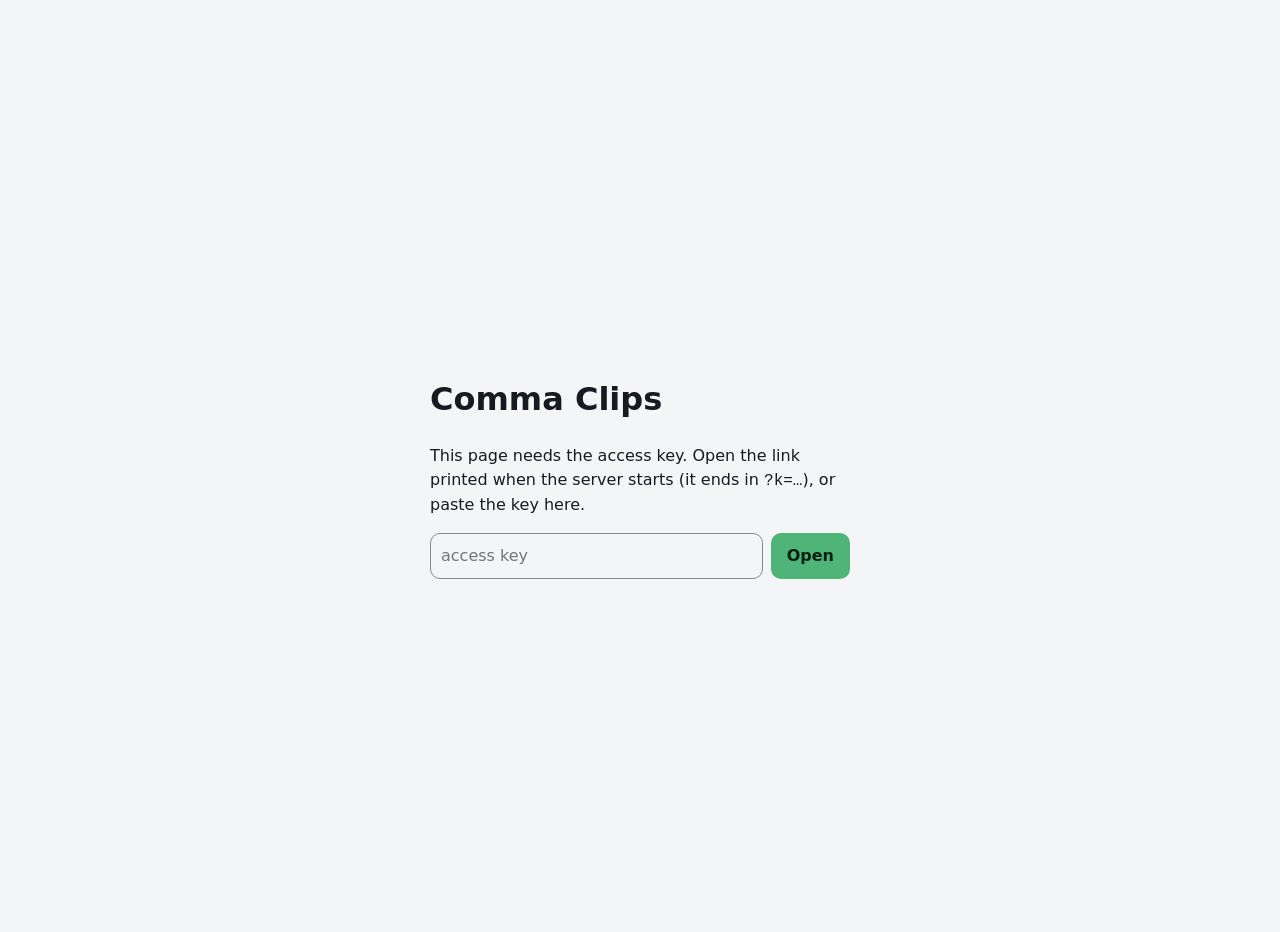
<file: comma_clips/static/locked.html>
<!doctype html>
<html lang="en"><head><meta charset="utf-8"><meta name="viewport" content="width=device-width, initial-scale=1">
<title>Comma Clips</title>
<style>
  :root { color-scheme: dark light; }
  body { margin: 0; min-height: 100vh; display: grid; place-items: center; background: #0f1115; color: #e9ebf0;
    font: 16px/1.5 system-ui, sans-serif; padding: 16px; }
  @media (prefers-color-scheme: light) { body { background: #f4f5f7; color: #171a20; } }
  .box { max-width: 420px; }
  form { display: flex; gap: 8px; margin-top: 12px; }
  input { flex: 1; padding: 10px; border-radius: 10px; border: 1px solid #888; font: inherit; background: transparent; color: inherit; }
  button { padding: 10px 16px; border-radius: 10px; border: 0; background: #4fb477; color: #06210f; font: inherit; font-weight: 600; }
</style></head>
<body><div class="box">
  <h1>Comma Clips</h1>
  <p>This page needs the access key. Open the link printed when the server starts (it ends in <code>?k=…</code>), or paste the key here.</p>
  <form action="/" method="get"><input name="k" placeholder="access key" autocomplete="off" required><button>Open</button></form>
</div></body></html>
</file>
